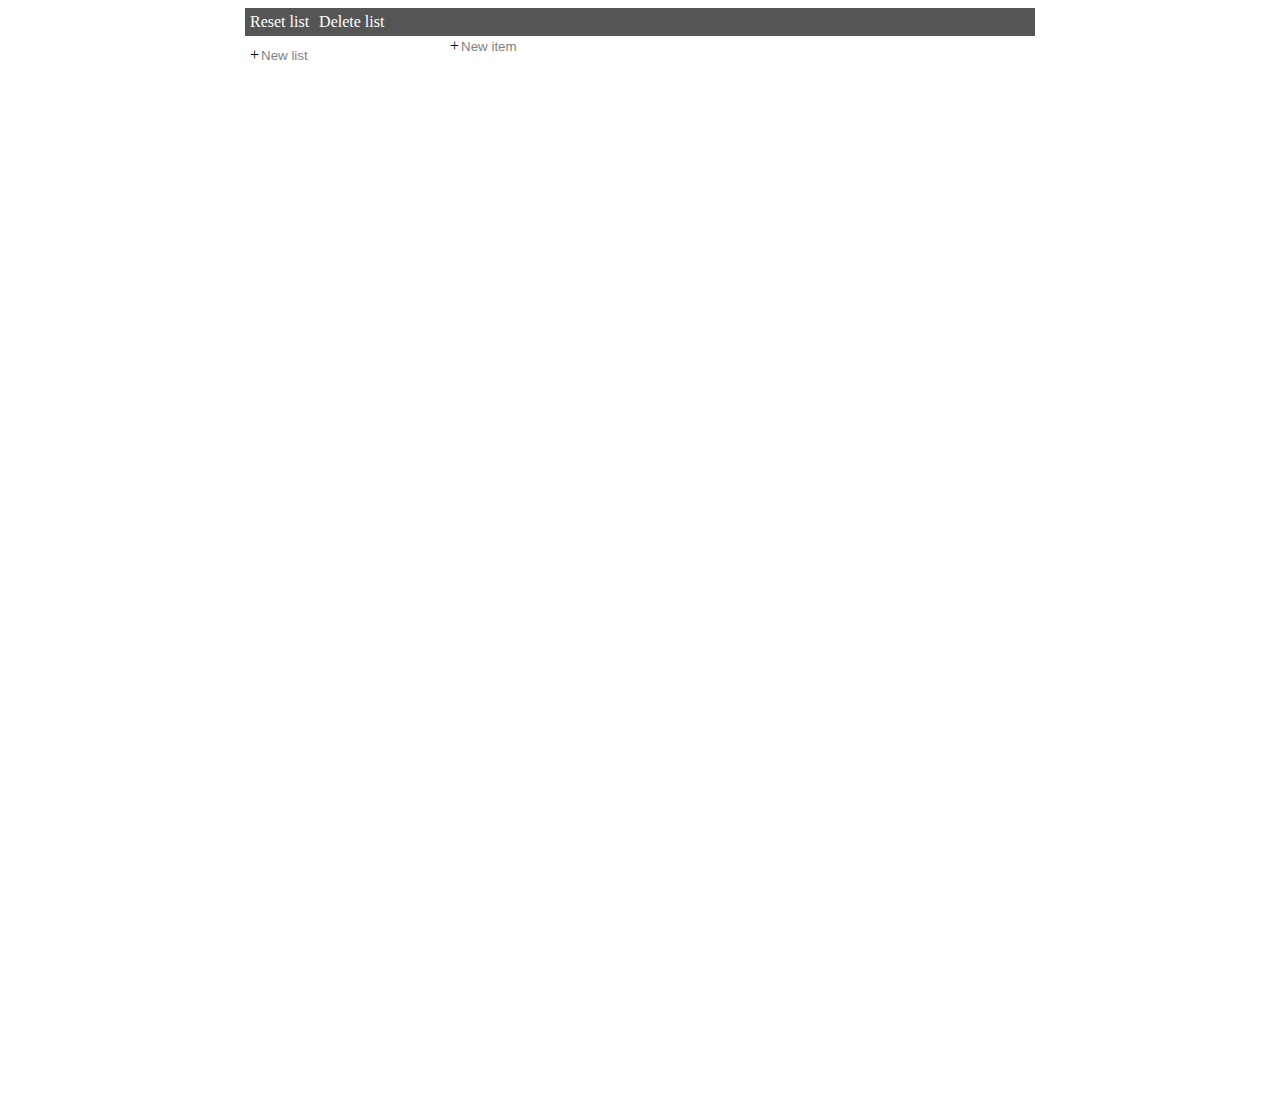
<file: index.html>
<!doctype html>
<html>
	<head>
		<meta charset = "utf-8" name = "viewport" content = "with=device-width, initial-scale=1, shrink-to-fit=no">
		<link rel = "stylesheet" href = "list_of_things.css">
		<title>List of things not to forget!</title>
	</head>
	<body>
		<script src = "list_of_things.js"></script>
	</body>
</html>
</file>
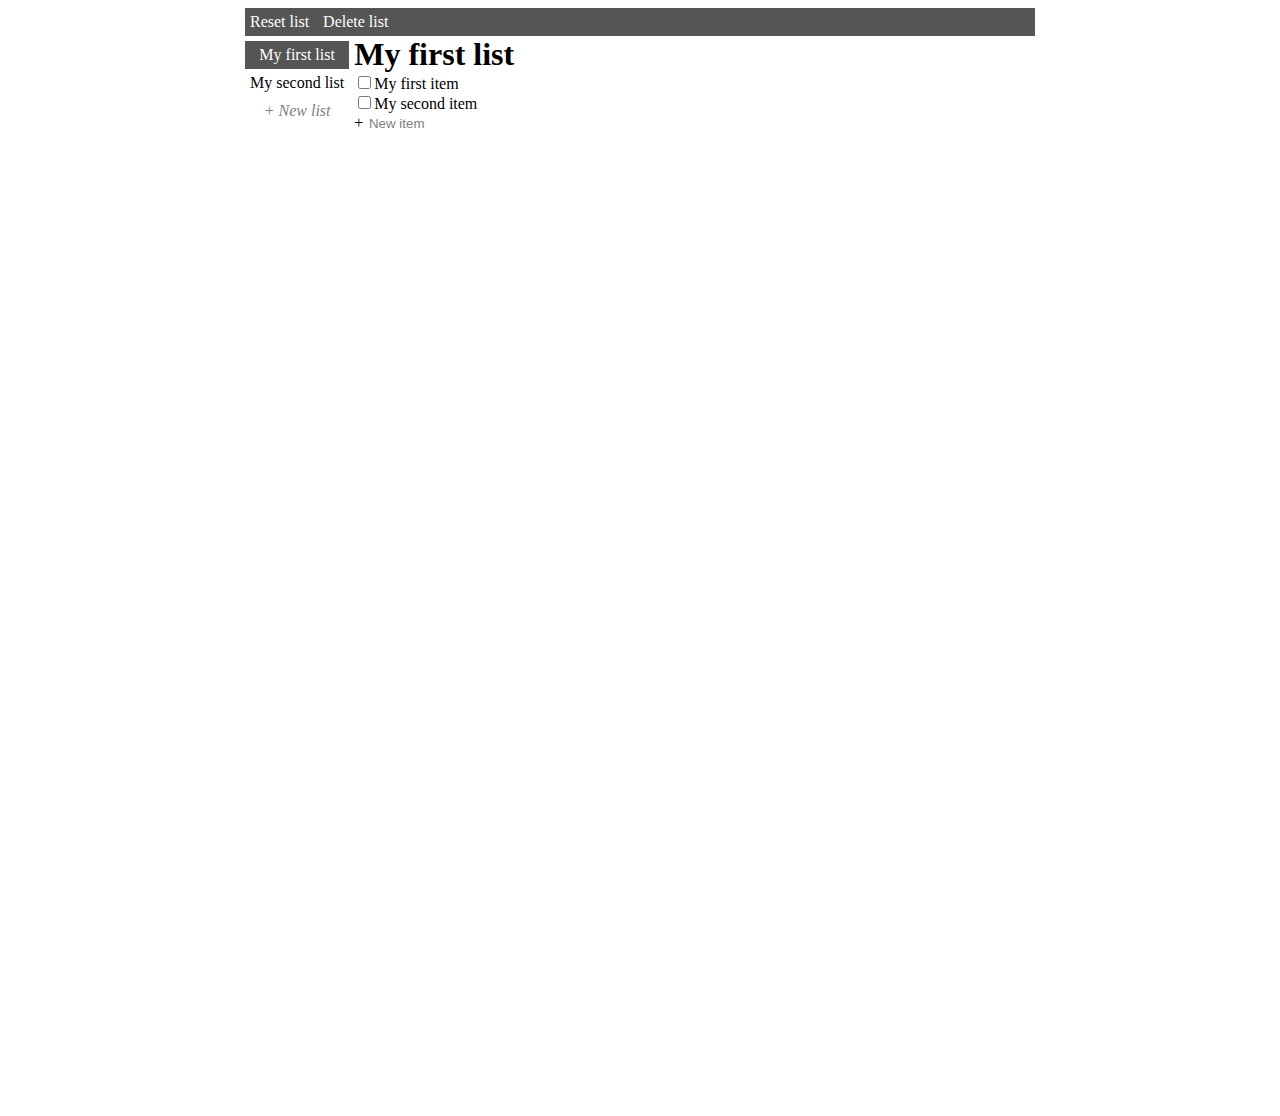
<file: test.html>
<!doctype html>
<html>
	<head>
		<meta charset = "utf-8">
		<title>Testpage to try things out</title>
<style>
nav {
	height : 1080px;
	list-style-type : none;
	margin-left : 5px;
	margin-right : 5px;
	border-width : thin;
	float : left;
}

.menu {
	padding : 0px;
	padding-top : 5px;
	margin : 0px;
}

li {
	display : block;
	text-align : center;
	padding : 5px;
	/* margin : 5px; */
}

.menu .active {
	background-color: #555;
	color : white;
}

.menu li:hover {
	color : white;
	background-color : #000;
}

#createNewList, #createNewItem {
	color : grey;
}

#createNewItem {
	padding-top : 3px;
	border-style : none;
}

.dropdown {
	position : relative;
	display : inline-block;
}

.popupContent {
	display : none;
	position : absolute;
	top : 0px;
	left : 120%;
	background-color: #555;
	color : white;
	min-width : 190px;
	min-height : 25px;
	overflow : auto;
	padding : 5px 0px 0px 0px;
}

.popupItem {
	padding : 5px;
	text-align : center;
}

.popupItem:hover {
	background-color : #000;
}

.show {
	display : block;
}

.listOperations {
	height : 100%;
	padding : 5px 0px 5px 0px;
  margin-left : 5px;
	margin-right : 5px; 
	background-color : #555;
}

.listOperation {
	padding : 5px;
	color : white;
}

.listOperation:hover {
	background-color : #000;
}

h1 {
	margin-top : 0px;
	margin-bottom : 0px;
}

body {
	width : 800px;
	margin-left : auto;
	margin-right : auto;
}
</style>
	</head>
	<body>
		<!--ListOperationsHTML-------------------------------------------------->
		<div class = "listOperations">
			<span class = "listOperation">Reset list</span>
			<span class = "listOperation">Delete list</span>
		</div>
		<!--displayListButtons--------------------------------------------------->
		<nav>
			<ul class = "menu">
				<li class = "active">My first list</li>
				<li>My second list</li>
				<li id = "createNewList"><i>+ New list</i></li>
			</ul>
		</nav>
		<!--displayList---------------------------------------------------------->
		<h1>My first list</h1>
		<div class = "dropdown">
			<input type = "checkbox" class = "checkboxItem" name = "0"><span class = "checkboxItemText" name = "0">My first item</span><br>
			<div id = "popupContent0" class = "popupContent">
				<span class = "popupItem">Edit Item</span>
				<span class = "popupItem">Delete item</span>
			</div>
		</div>
		<br>
		<div class = "dropdown">
			<input type = "checkbox" name = "1"><span class = "checkboxItemText" name = "1">My second item<br></span>
			<div id = "popupContent1" class = "popupContent">
				<span class = "popupItem">Edit Item</span>
				<span class = "popupItem">Delete item</span>
			</div>
		</div>
		<br>
		<span> +<input type = "text" id = "createNewItem" value = " New item"><br></span>
		<!------------------------------------------------------------------------>
	</body>
	<script>
		function init() {
			var checkboxItemTexts = document.getElementsByClassName("checkboxItemText");
			for(var i = 0; i < checkboxItemTexts.length; i++) {
				checkboxItemTexts.item(i).onclick = myFunction;
			}
		}

		function myFunction(eventObj) {
			var checkboxItemText = eventObj.target;
			var index = checkboxItemText.getAttribute("name");
			console.log("popupContent" + index);
			document.getElementById("popupContent" + index).classList.toggle("show");
		}
		window.onload = init;
		// Close the dropdown menu if the user clicks outside of it
		window.onclick = function(event) {
			if (!event.target.matches('.checkboxItemText')) {

				var dropdowns = document.getElementsByClassName("popupContent");
				var i;
				for (i = 0; i < dropdowns.length; i++) {
					var openDropdown = dropdowns[i];
					if (openDropdown.classList.contains('show')) {
						openDropdown.classList.remove('show');
					}
				}
			}
		}
	</script>
</html>
</file>
<file: list_of_things.css>
nav {
	height : 1080px;
	list-style-type : none;
	margin-left : 5px;
	margin-right : 5px;
	border-width : thin;
	float : left;
}

.menu {
	padding : 0px;
	padding-top : 5px;
	margin : 0px;
}

li {
	display : block;
	/* text-align : center; */
	padding : 5px;
	/* margin : 5px; */
}

.menu .active {
	background-color: #555;
	color : white;
}

.menu li:hover {
	color : white;
	background-color : #000;
}

#createList, #addItem {
	color : grey;
	border-style : none;
}

#addItem {
	padding-top : 3px;
}

.dropdown {
	position : relative;
	display : inline-block;
}

.popupContent {
	display : none;
	position : absolute;
	top : 0px;
	left : 120%;
	background-color: #555;
	color : white;
	/* with the edit item option */
	/* min-width : 190px; */
	/* without the edit item option */
	min-width : 105px;
	min-height : 25px;
	overflow : auto;
	padding : 5px 0px 0px 0px;
}

.popupItem {
	padding : 5px;
	text-align : center;
}

.popupItem:hover {
	background-color : #000;
}

.show {
	display : block;
}

.listOperations {
	height : 100%;
	padding : 5px 0px 5px 0px;
  margin-left : 5px;
	margin-right : 5px; 
	background-color : #555;
}

.listOperation {
	padding : 5px;
	color : white;
}

.listOperation:hover {
	background-color : #000;
}

h1 {
	margin-top : 0px;
	margin-bottom : 0px;
}

body {
	width : 800px;
	margin-left : auto;
	margin-right : auto;
}
</file>
